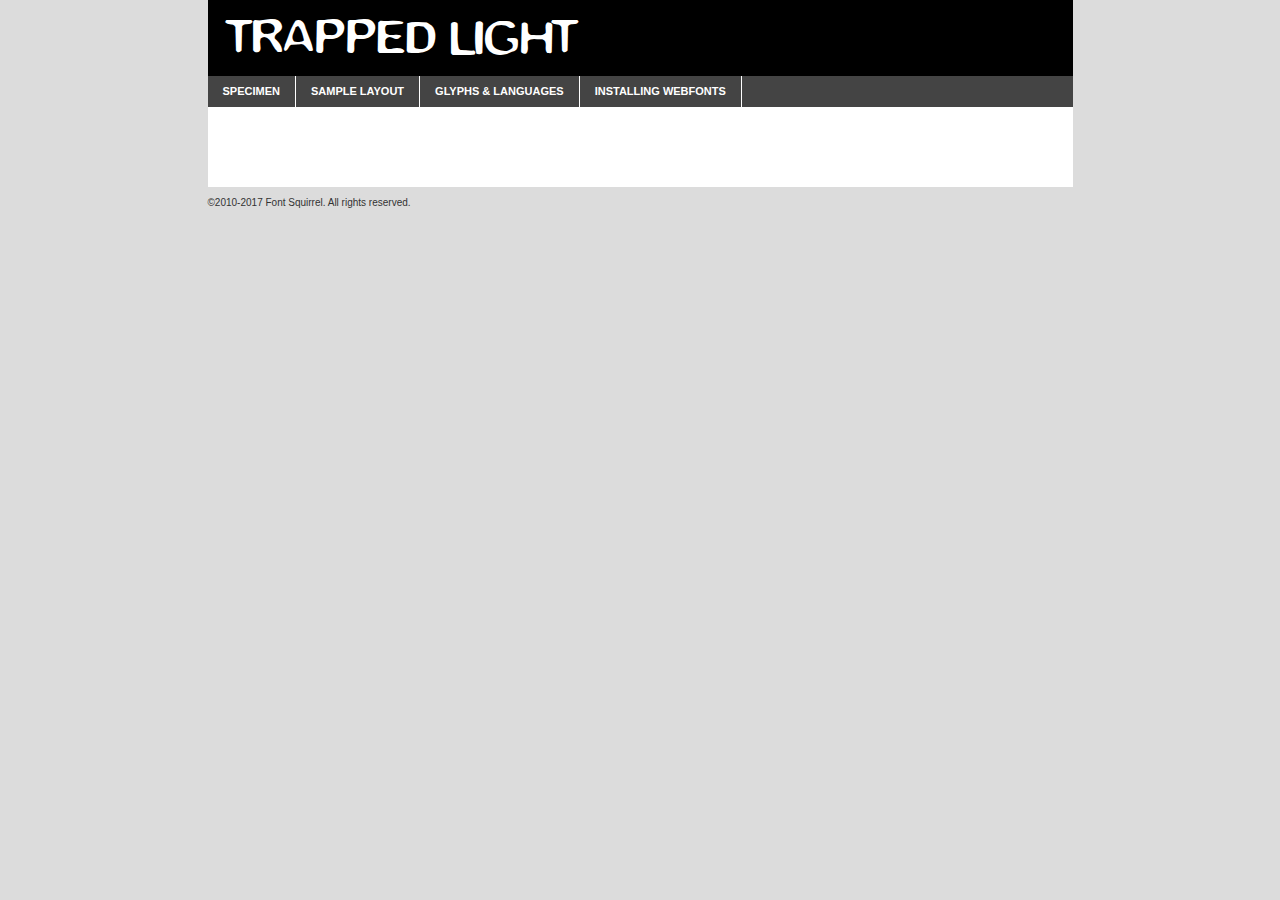
<file: trapl-demo.html>
<!DOCTYPE html PUBLIC "-//W3C//DTD XHTML 1.0 Transitional//EN"
	"http://www.w3.org/TR/xhtml1/DTD/xhtml1-transitional.dtd">

<html xmlns="http://www.w3.org/1999/xhtml" xml:lang="en" lang="en">
<head>
	<meta http-equiv="Content-Type" content="text/html; charset=utf-8" />
	<script src="http://ajax.googleapis.com/ajax/libs/jquery/1.7.2/jquery.min.js" type="text/javascript" charset="utf-8"></script>
	<script type="text/javascript">
	(function($){$.fn.easyTabs=function(option){var param=jQuery.extend({fadeSpeed:"fast",defaultContent:1,activeClass:'active'},option);$(this).each(function(){var thisId="#"+this.id;if(param.defaultContent==''){param.defaultContent=1;}
	if(typeof param.defaultContent=="number")
	{var defaultTab=$(thisId+" .tabs li:eq("+(param.defaultContent-1)+") a").attr('href').substr(1);}else{var defaultTab=param.defaultContent;}
	$(thisId+" .tabs li a").each(function(){var tabToHide=$(this).attr('href').substr(1);$("#"+tabToHide).addClass('easytabs-tab-content');});hideAll();changeContent(defaultTab);function hideAll(){$(thisId+" .easytabs-tab-content").hide();}
	function changeContent(tabId){hideAll();$(thisId+" .tabs li").removeClass(param.activeClass);$(thisId+" .tabs li a[href=#"+tabId+"]").closest('li').addClass(param.activeClass);if(param.fadeSpeed!="none")
	{$(thisId+" #"+tabId).fadeIn(param.fadeSpeed);}else{$(thisId+" #"+tabId).show();}}
	$(thisId+" .tabs li").click(function(){var tabId=$(this).find('a').attr('href').substr(1);changeContent(tabId);return false;});});}})(jQuery);
	</script>
	<link rel="stylesheet" href="specimen_files/specimen_stylesheet.css" type="text/css" charset="utf-8" />
	<link rel="stylesheet" href="stylesheet.css" type="text/css" charset="utf-8" />

	<style type="text/css">
					body{
				font-family: 'trappedlight';
							}
		</style>

	<title>Trapped Light Specimen</title>
	
	
	<script type="text/javascript" charset="utf-8">
		$(document).ready(function() {
			$('#container').easyTabs({defaultContent:1});
		});
	</script>
</head>

<body>
<div id="container">
	<div id="header">
		Trapped Light	</div>
	<ul class="tabs">
		<li><a href="#specimen">Specimen</a></li>
		<li><a href="#layout">Sample Layout</a></li>
				<li><a href="#glyphs">Glyphs &amp; Languages</a></li>
		<li><a href="#installing">Installing Webfonts</a></li>
		
	</ul>
	
	<div id="main_content">

		
			<div id="specimen">
		
				<div class="section">
					<div class="grid12 firstcol">
						<div class="huge">AaBb</div>
					</div>
				</div>
		
				<div class="section">
					<div class="glyph_range">A&#x200B;B&#x200b;C&#x200b;D&#x200b;E&#x200b;F&#x200b;G&#x200b;H&#x200b;I&#x200b;J&#x200b;K&#x200b;L&#x200b;M&#x200b;N&#x200b;O&#x200b;P&#x200b;Q&#x200b;R&#x200b;S&#x200b;T&#x200b;U&#x200b;V&#x200b;W&#x200b;X&#x200b;Y&#x200b;Z&#x200b;a&#x200b;b&#x200b;c&#x200b;d&#x200b;e&#x200b;f&#x200b;g&#x200b;h&#x200b;i&#x200b;j&#x200b;k&#x200b;l&#x200b;m&#x200b;n&#x200b;o&#x200b;p&#x200b;q&#x200b;r&#x200b;s&#x200b;t&#x200b;u&#x200b;v&#x200b;w&#x200b;x&#x200b;y&#x200b;z&#x200b;1&#x200b;2&#x200b;3&#x200b;4&#x200b;5&#x200b;6&#x200b;7&#x200b;8&#x200b;9&#x200b;0&#x200b;&amp;&#x200b;.&#x200b;,&#x200b;?&#x200b;!&#x200b;&#64;&#x200b;(&#x200b;)&#x200b;#&#x200b;$&#x200b;%&#x200b;*&#x200b;+&#x200b;-&#x200b;=&#x200b;:&#x200b;;</div>
				</div>
				<div class="section">
					<div class="grid12 firstcol">
						<table class="sample_table">
							<tr><td>10</td><td class="size10">abcdefghijklmnopqrstuvwxyzABCDEFGHIJKLMNOPQRSTUVWXYZ0123456789abcdefghijklmnopqrstuvwxyzABCDEFGHIJKLMNOPQRSTUVWXYZ0123456789abcdefghijklmnopqrstuvwxyzABCDEFGHIJKLMNOPQRSTUVWXYZ</td></tr>
							<tr><td>11</td><td class="size11">abcdefghijklmnopqrstuvwxyzABCDEFGHIJKLMNOPQRSTUVWXYZ0123456789abcdefghijklmnopqrstuvwxyzABCDEFGHIJKLMNOPQRSTUVWXYZ0123456789abcdefghijklmnopqrstuvwxyzABCDEFGHIJKLMNOPQRSTUVWXYZ</td></tr>
							<tr><td>12</td><td class="size12">abcdefghijklmnopqrstuvwxyzABCDEFGHIJKLMNOPQRSTUVWXYZ0123456789abcdefghijklmnopqrstuvwxyzABCDEFGHIJKLMNOPQRSTUVWXYZ0123456789abcdefghijklmnopqrstuvwxyzABCDEFGHIJKLMNOPQRSTUVWXYZ</td></tr>
							<tr><td>13</td><td class="size13">abcdefghijklmnopqrstuvwxyzABCDEFGHIJKLMNOPQRSTUVWXYZ0123456789abcdefghijklmnopqrstuvwxyzABCDEFGHIJKLMNOPQRSTUVWXYZ0123456789abcdefghijklmnopqrstuvwxyzABCDEFGHIJKLMNOPQRSTUVWXYZ</td></tr>
							<tr><td>14</td><td class="size14">abcdefghijklmnopqrstuvwxyzABCDEFGHIJKLMNOPQRSTUVWXYZ0123456789abcdefghijklmnopqrstuvwxyzABCDEFGHIJKLMNOPQRSTUVWXYZ0123456789abcdefghijklmnopqrstuvwxyzABCDEFGHIJKLMNOPQRSTUVWXYZ</td></tr>
							<tr><td>16</td><td class="size16">abcdefghijklmnopqrstuvwxyzABCDEFGHIJKLMNOPQRSTUVWXYZ0123456789abcdefghijklmnopqrstuvwxyzABCDEFGHIJKLMNOPQRSTUVWXYZ</td></tr>
							<tr><td>18</td><td class="size18">abcdefghijklmnopqrstuvwxyzABCDEFGHIJKLMNOPQRSTUVWXYZ0123456789abcdefghijklmnopqrstuvwxyzABCDEFGHIJKLMNOPQRSTUVWXYZ</td></tr>
							<tr><td>20</td><td class="size20">abcdefghijklmnopqrstuvwxyzABCDEFGHIJKLMNOPQRSTUVWXYZ0123456789abcdefghijklmnopqrstuvwxyzABCDEFGHIJKLMNOPQRSTUVWXYZ</td></tr>
							<tr><td>24</td><td class="size24">abcdefghijklmnopqrstuvwxyzABCDEFGHIJKLMNOPQRSTUVWXYZ0123456789abcdefghijklmnopqrstuvwxyzABCDEFGHIJKLMNOPQRSTUVWXYZ</td></tr>
							<tr><td>30</td><td class="size30">abcdefghijklmnopqrstuvwxyzABCDEFGHIJKLMNOPQRSTUVWXYZ0123456789abcdefghijklmnopqrstuvwxyzABCDEFGHIJKLMNOPQRSTUVWXYZ</td></tr>
							<tr><td>36</td><td class="size36">abcdefghijklmnopqrstuvwxyzABCDEFGHIJKLMNOPQRSTUVWXYZ0123456789abcdefghijklmnopqrstuvwxyzABCDEFGHIJKLMNOPQRSTUVWXYZ</td></tr>
							<tr><td>48</td><td class="size48">abcdefghijklmnopqrstuvwxyzABCDEFGHIJKLMNOPQRSTUVWXYZ0123456789abcdefghijklmnopqrstuvwxyzABCDEFGHIJKLMNOPQRSTUVWXYZ</td></tr>
							<tr><td>60</td><td class="size60">abcdefghijklmnopqrstuvwxyzABCDEFGHIJKLMNOPQRSTUVWXYZ0123456789abcdefghijklmnopqrstuvwxyzABCDEFGHIJKLMNOPQRSTUVWXYZ</td></tr>
							<tr><td>72</td><td class="size72">abcdefghijklmnopqrstuvwxyzABCDEFGHIJKLMNOPQRSTUVWXYZ0123456789abcdefghijklmnopqrstuvwxyzABCDEFGHIJKLMNOPQRSTUVWXYZ</td></tr>
							<tr><td>90</td><td class="size90">abcdefghijklmnopqrstuvwxyzABCDEFGHIJKLMNOPQRSTUVWXYZ0123456789abcdefghijklmnopqrstuvwxyzABCDEFGHIJKLMNOPQRSTUVWXYZ</td></tr>
						</table>
				
					</div>
			
				</div>
		
		
		
								<div class="section" id="bodycomparison">


										<div id="xheight">
				<div class="fontbody">&#x25FC;&#x25FC;&#x25FC;&#x25FC;&#x25FC;&#x25FC;&#x25FC;&#x25FC;&#x25FC;&#x25FC;&#x25FC;&#x25FC;&#x25FC;&#x25FC;&#x25FC;&#x25FC;&#x25FC;&#x25FC;&#x25FC;&#x25FC;&#x25FC;&#x25FC;&#x25FC;&#x25FC;&#x25FC;&#x25FC;&#x25FC;&#x25FC;&#x25FC;&#x25FC;&#x25FC;&#x25FC;&#x25FC;&#x25FC;&#x25FC;&#x25FC;&#x25FC;&#x25FC;&#x25FC;&#x25FC;&#x25FC;&#x25FC;&#x25FC;&#x25FC;&#x25FC;&#x25FC;&#x25FC;&#x25FC;&#x25FC;&#x25FC;&#x25FC;&#x25FC;&#x25FC;&#x25FC;&#x25FC;&#x25FC;&#x25FC;&#x25FC;&#x25FC;&#x25FC;&#x25FC;&#x25FC;&#x25FC;&#x25FC;&#x25FC;&#x25FC;&#x25FC;&#x25FC;&#x25FC;&#x25FC;&#x25FC;&#x25FC;&#x25FC;&#x25FC;&#x25FC;&#x25FC;&#x25FC;&#x25FC;&#x25FC;&#x25FC;&#x25FC;&#x25FC;&#x25FC;&#x25FC;&#x25FC;&#x25FC;&#x25FC;&#x25FC;&#x25FC;&#x25FC;&#x25FC;&#x25FC;&#x25FC;&#x25FC;&#x25FC;&#x25FC;&#x25FC;&#x25FC;&#x25FC;body</div><div class="arialbody">body</div><div class="verdanabody">body</div><div class="georgiabody">body</div></div>
										<div class="fontbody" style="z-index:1">
											body<span>Trapped Light</span>
										</div>
										<div class="arialbody" style="z-index:1">
											body<span>Arial</span>
										</div>
										<div class="verdanabody" style="z-index:1">
											body<span>Verdana</span>
										</div>
										<div class="georgiabody" style="z-index:1">
											body<span>Georgia</span>
										</div>



								</div>
		
		
				<div class="section psample psample_row1" id="">
					
					<div class="grid2 firstcol">
						<p class="size10"><span>10.</span>Aenean lacinia bibendum nulla sed consectetur. Fusce dapibus, tellus ac cursus commodo, tortor mauris condimentum nibh, ut fermentum massa justo sit amet risus. Nullam id dolor id nibh ultricies vehicula ut id elit. Cum sociis natoque penatibus et magnis dis parturient montes, nascetur ridiculus mus. Nulla vitae elit libero, a pharetra augue.</p>
			
					</div>
					<div class="grid3">
						<p class="size11"><span>11.</span>Aenean lacinia bibendum nulla sed consectetur. Fusce dapibus, tellus ac cursus commodo, tortor mauris condimentum nibh, ut fermentum massa justo sit amet risus. Nullam id dolor id nibh ultricies vehicula ut id elit. Cum sociis natoque penatibus et magnis dis parturient montes, nascetur ridiculus mus. Nulla vitae elit libero, a pharetra augue.</p>
			
					</div>
					<div class="grid3">
						<p class="size12"><span>12.</span>Aenean lacinia bibendum nulla sed consectetur. Fusce dapibus, tellus ac cursus commodo, tortor mauris condimentum nibh, ut fermentum massa justo sit amet risus. Nullam id dolor id nibh ultricies vehicula ut id elit. Cum sociis natoque penatibus et magnis dis parturient montes, nascetur ridiculus mus. Nulla vitae elit libero, a pharetra augue.</p>
			
					</div>
					<div class="grid4">
						<p class="size13"><span>13.</span>Aenean lacinia bibendum nulla sed consectetur. Fusce dapibus, tellus ac cursus commodo, tortor mauris condimentum nibh, ut fermentum massa justo sit amet risus. Nullam id dolor id nibh ultricies vehicula ut id elit. Cum sociis natoque penatibus et magnis dis parturient montes, nascetur ridiculus mus. Nulla vitae elit libero, a pharetra augue.</p>
			
					</div>
					<div class="white_blend"></div>
					
				</div>
				<div class="section psample psample_row2" id="">
					<div class="grid3 firstcol">
						<p class="size14"><span>14.</span>Aenean lacinia bibendum nulla sed consectetur. Fusce dapibus, tellus ac cursus commodo, tortor mauris condimentum nibh, ut fermentum massa justo sit amet risus. Nullam id dolor id nibh ultricies vehicula ut id elit. Cum sociis natoque penatibus et magnis dis parturient montes, nascetur ridiculus mus. Nulla vitae elit libero, a pharetra augue.</p>
			
					</div>
					<div class="grid4">
						<p class="size16"><span>16.</span>Aenean lacinia bibendum nulla sed consectetur. Fusce dapibus, tellus ac cursus commodo, tortor mauris condimentum nibh, ut fermentum massa justo sit amet risus. Nullam id dolor id nibh ultricies vehicula ut id elit. Cum sociis natoque penatibus et magnis dis parturient montes, nascetur ridiculus mus. Nulla vitae elit libero, a pharetra augue.</p>
			
					</div>
					<div class="grid5">
						<p class="size18"><span>18.</span>Aenean lacinia bibendum nulla sed consectetur. Fusce dapibus, tellus ac cursus commodo, tortor mauris condimentum nibh, ut fermentum massa justo sit amet risus. Nullam id dolor id nibh ultricies vehicula ut id elit. Cum sociis natoque penatibus et magnis dis parturient montes, nascetur ridiculus mus. Nulla vitae elit libero, a pharetra augue.</p>
			
					</div>

					<div class="white_blend"></div>

				</div>
				
				<div class="section psample psample_row3" id="">
					<div class="grid5 firstcol">
						<p class="size20"><span>20.</span>Aenean lacinia bibendum nulla sed consectetur. Fusce dapibus, tellus ac cursus commodo, tortor mauris condimentum nibh, ut fermentum massa justo sit amet risus. Nullam id dolor id nibh ultricies vehicula ut id elit. Cum sociis natoque penatibus et magnis dis parturient montes, nascetur ridiculus mus. Nulla vitae elit libero, a pharetra augue.</p>
					</div>
					<div class="grid7">
						<p class="size24"><span>24.</span>Aenean lacinia bibendum nulla sed consectetur. Fusce dapibus, tellus ac cursus commodo, tortor mauris condimentum nibh, ut fermentum massa justo sit amet risus. Nullam id dolor id nibh ultricies vehicula ut id elit. Cum sociis natoque penatibus et magnis dis parturient montes, nascetur ridiculus mus. Nulla vitae elit libero, a pharetra augue.</p>
					</div>
					
					<div class="white_blend"></div>
					
				</div>
				
				<div class="section psample psample_row4" id="">
					<div class="grid12 firstcol">
						<p class="size30"><span>30.</span>Aenean lacinia bibendum nulla sed consectetur. Fusce dapibus, tellus ac cursus commodo, tortor mauris condimentum nibh, ut fermentum massa justo sit amet risus. Nullam id dolor id nibh ultricies vehicula ut id elit. Cum sociis natoque penatibus et magnis dis parturient montes, nascetur ridiculus mus. Nulla vitae elit libero, a pharetra augue.</p>
					</div>
					<div class="white_blend"></div>
					
				</div>
				
				
				
				<div class="section psample psample_row1 fullreverse">
					<div class="grid2 firstcol">
						<p class="size10"><span>10.</span>Aenean lacinia bibendum nulla sed consectetur. Fusce dapibus, tellus ac cursus commodo, tortor mauris condimentum nibh, ut fermentum massa justo sit amet risus. Nullam id dolor id nibh ultricies vehicula ut id elit. Cum sociis natoque penatibus et magnis dis parturient montes, nascetur ridiculus mus. Nulla vitae elit libero, a pharetra augue.</p>
			
					</div>
					<div class="grid3">
						<p class="size11"><span>11.</span>Aenean lacinia bibendum nulla sed consectetur. Fusce dapibus, tellus ac cursus commodo, tortor mauris condimentum nibh, ut fermentum massa justo sit amet risus. Nullam id dolor id nibh ultricies vehicula ut id elit. Cum sociis natoque penatibus et magnis dis parturient montes, nascetur ridiculus mus. Nulla vitae elit libero, a pharetra augue.</p>
			
					</div>
					<div class="grid3">
						<p class="size12"><span>12.</span>Aenean lacinia bibendum nulla sed consectetur. Fusce dapibus, tellus ac cursus commodo, tortor mauris condimentum nibh, ut fermentum massa justo sit amet risus. Nullam id dolor id nibh ultricies vehicula ut id elit. Cum sociis natoque penatibus et magnis dis parturient montes, nascetur ridiculus mus. Nulla vitae elit libero, a pharetra augue.</p>
			
					</div>
					<div class="grid4">
						<p class="size13"><span>13.</span>Aenean lacinia bibendum nulla sed consectetur. Fusce dapibus, tellus ac cursus commodo, tortor mauris condimentum nibh, ut fermentum massa justo sit amet risus. Nullam id dolor id nibh ultricies vehicula ut id elit. Cum sociis natoque penatibus et magnis dis parturient montes, nascetur ridiculus mus. Nulla vitae elit libero, a pharetra augue.</p>
			
					</div>
					<div class="black_blend"></div>
					
				</div>
				
				<div class="section psample psample_row2 fullreverse">
					<div class="grid3 firstcol">
						<p class="size14"><span>14.</span>Aenean lacinia bibendum nulla sed consectetur. Fusce dapibus, tellus ac cursus commodo, tortor mauris condimentum nibh, ut fermentum massa justo sit amet risus. Nullam id dolor id nibh ultricies vehicula ut id elit. Cum sociis natoque penatibus et magnis dis parturient montes, nascetur ridiculus mus. Nulla vitae elit libero, a pharetra augue.</p>
			
					</div>
					<div class="grid4">
						<p class="size16"><span>16.</span>Aenean lacinia bibendum nulla sed consectetur. Fusce dapibus, tellus ac cursus commodo, tortor mauris condimentum nibh, ut fermentum massa justo sit amet risus. Nullam id dolor id nibh ultricies vehicula ut id elit. Cum sociis natoque penatibus et magnis dis parturient montes, nascetur ridiculus mus. Nulla vitae elit libero, a pharetra augue.</p>
			
					</div>
					<div class="grid5">
						<p class="size18"><span>18.</span>Aenean lacinia bibendum nulla sed consectetur. Fusce dapibus, tellus ac cursus commodo, tortor mauris condimentum nibh, ut fermentum massa justo sit amet risus. Nullam id dolor id nibh ultricies vehicula ut id elit. Cum sociis natoque penatibus et magnis dis parturient montes, nascetur ridiculus mus. Nulla vitae elit libero, a pharetra augue.</p>
			
					</div>
					<div class="black_blend"></div>

				</div>
				
				<div class="section psample fullreverse psample_row3" id="">
					<div class="grid5 firstcol">
						<p class="size20"><span>20.</span>Aenean lacinia bibendum nulla sed consectetur. Fusce dapibus, tellus ac cursus commodo, tortor mauris condimentum nibh, ut fermentum massa justo sit amet risus. Nullam id dolor id nibh ultricies vehicula ut id elit. Cum sociis natoque penatibus et magnis dis parturient montes, nascetur ridiculus mus. Nulla vitae elit libero, a pharetra augue.</p>
					</div>
					<div class="grid7">
						<p class="size24"><span>24.</span>Aenean lacinia bibendum nulla sed consectetur. Fusce dapibus, tellus ac cursus commodo, tortor mauris condimentum nibh, ut fermentum massa justo sit amet risus. Nullam id dolor id nibh ultricies vehicula ut id elit. Cum sociis natoque penatibus et magnis dis parturient montes, nascetur ridiculus mus. Nulla vitae elit libero, a pharetra augue.</p>
					</div>
					
					<div class="black_blend"></div>
					
				</div>
				
				<div class="section psample fullreverse psample_row4" id="" style="border-bottom: 20px #000 solid;">
					<div class="grid12 firstcol">
						<p class="size30"><span>30.</span>Aenean lacinia bibendum nulla sed consectetur. Fusce dapibus, tellus ac cursus commodo, tortor mauris condimentum nibh, ut fermentum massa justo sit amet risus. Nullam id dolor id nibh ultricies vehicula ut id elit. Cum sociis natoque penatibus et magnis dis parturient montes, nascetur ridiculus mus. Nulla vitae elit libero, a pharetra augue.</p>
					</div>
					<div class="black_blend"></div>
					
				</div>
				
				
				
				
			</div>
			
			<div id="layout">
				
				<div class="section">
					
					<div class="grid12 firstcol">
						<h1>Lorem Ipsum Dolor</h1>
						<h2>Etiam porta sem malesuada magna mollis euismod</h2>
						
						<p class="byline">By <a href="#link">Aenean Lacinia</a></p>
					</div>
				</div>
				<div class="section">
					<div class="grid8 firstcol">
						<p class="large">Donec sed odio dui. Morbi leo risus, porta ac consectetur ac, vestibulum at eros. Fusce dapibus, tellus ac cursus commodo, tortor mauris condimentum nibh, ut fermentum massa justo sit amet risus. </p>

						
						<h3>Pellentesque ornare sem</h3>

						<p>Maecenas sed diam eget risus varius blandit sit amet non magna. Maecenas faucibus mollis interdum. Donec ullamcorper nulla non metus auctor fringilla. Nullam id dolor id nibh ultricies vehicula ut id elit. Nullam id dolor id nibh ultricies vehicula ut id elit. </p>

						<p>Aenean eu leo quam. Pellentesque ornare sem lacinia quam venenatis vestibulum. Lorem ipsum dolor sit amet, consectetur adipiscing elit. Cum sociis natoque penatibus et magnis dis parturient montes, nascetur ridiculus mus. </p>

						<p>Nulla vitae elit libero, a pharetra augue. Praesent commodo cursus magna, vel scelerisque nisl consectetur et. Aenean lacinia bibendum nulla sed consectetur. </p>

						<p>Nullam quis risus eget urna mollis ornare vel eu leo. Nullam quis risus eget urna mollis ornare vel eu leo. Maecenas sed diam eget risus varius blandit sit amet non magna. Donec ullamcorper nulla non metus auctor fringilla. </p>

						<h3>Cras mattis consectetur</h3>

						<p>Aenean eu leo quam. Pellentesque ornare sem lacinia quam venenatis vestibulum. Aenean lacinia bibendum nulla sed consectetur. Integer posuere erat a ante venenatis dapibus posuere velit aliquet. Cras mattis consectetur purus sit amet fermentum. </p>

						<p>Nullam id dolor id nibh ultricies vehicula ut id elit. Nullam quis risus eget urna mollis ornare vel eu leo. Cras mattis consectetur purus sit amet fermentum.</p>
					</div>
					
					<div class="grid4 sidebar">
						
						<div class="box reverse">
							<p class="last">Nullam quis risus eget urna mollis ornare vel eu leo. Donec ullamcorper nulla non metus auctor fringilla. Cras mattis consectetur purus sit amet fermentum. Sed posuere consectetur est at lobortis. Lorem ipsum dolor sit amet, consectetur adipiscing elit. </p>
						</div>
						
						<p class="caption">Maecenas sed diam eget risus varius.</p>

						<p>Vestibulum id ligula porta felis euismod semper. Integer posuere erat a ante venenatis dapibus posuere velit aliquet. Vestibulum id ligula porta felis euismod semper. Sed posuere consectetur est at lobortis. Maecenas sed diam eget risus varius blandit sit amet non magna. Fusce dapibus, tellus ac cursus commodo, tortor mauris condimentum nibh, ut fermentum massa justo sit amet risus. </p>

					

						<p>Duis mollis, est non commodo luctus, nisi erat porttitor ligula, eget lacinia odio sem nec elit. Aenean lacinia bibendum nulla sed consectetur. Vivamus sagittis lacus vel augue laoreet rutrum faucibus dolor auctor. Aenean lacinia bibendum nulla sed consectetur. Nullam quis risus eget urna mollis ornare vel eu leo. </p>

						<p>Praesent commodo cursus magna, vel scelerisque nisl consectetur et. Donec ullamcorper nulla non metus auctor fringilla. Maecenas faucibus mollis interdum. Fusce dapibus, tellus ac cursus commodo, tortor mauris condimentum nibh, ut fermentum massa justo sit amet risus. </p>

					</div>
				</div>
				
			</div>


			



		<div id="glyphs">
			<div class="section">
				<div class="grid12 firstcol">
			
				<h1>Language Support</h1>
				<p>The subset of Trapped Light in this kit supports the following languages:<br />
			
					English, Arrernte, Bislama, Cebuano, Fijian, Gilbertese, Hmong, Ibanag, Iloko_ilokano, Interglossa_glosa, Interlingua, Lojban, Norfolk_pitcairnese, Oromo, Rotokas, Seychelles_creole, Shona, Somali, Southern_ndebele, Swahili, Swati_swazi, Tok_pisin, Warlpiri, Xhosa, Zulu, Latinbasic, Demo				</p>
				<h1>Glyph Chart</h1>
				<p>The subset of Trapped Light in this kit includes all the glyphs listed below. Unicode entities are included above each glyph to help you insert individual characters into your layout.</p>
				<div id="glyph_chart">
			
																				 <div><p>&amp;#13;</p>&#13;</div>
																				 <div><p>&amp;#32;</p>&#32;</div>
																				 <div><p>&amp;#33;</p>&#33;</div>
																				 <div><p>&amp;#34;</p>&#34;</div>
																				 <div><p>&amp;#35;</p>&#35;</div>
																				 <div><p>&amp;#36;</p>&#36;</div>
																				 <div><p>&amp;#37;</p>&#37;</div>
																				 <div><p>&amp;#38;</p>&#38;</div>
																				 <div><p>&amp;#39;</p>&#39;</div>
																				 <div><p>&amp;#40;</p>&#40;</div>
																				 <div><p>&amp;#41;</p>&#41;</div>
																				 <div><p>&amp;#42;</p>&#42;</div>
																				 <div><p>&amp;#43;</p>&#43;</div>
																				 <div><p>&amp;#44;</p>&#44;</div>
																				 <div><p>&amp;#45;</p>&#45;</div>
																				 <div><p>&amp;#46;</p>&#46;</div>
																				 <div><p>&amp;#47;</p>&#47;</div>
																				 <div><p>&amp;#48;</p>&#48;</div>
																				 <div><p>&amp;#49;</p>&#49;</div>
																				 <div><p>&amp;#50;</p>&#50;</div>
																				 <div><p>&amp;#51;</p>&#51;</div>
																				 <div><p>&amp;#52;</p>&#52;</div>
																				 <div><p>&amp;#53;</p>&#53;</div>
																				 <div><p>&amp;#54;</p>&#54;</div>
																				 <div><p>&amp;#55;</p>&#55;</div>
																				 <div><p>&amp;#56;</p>&#56;</div>
																				 <div><p>&amp;#57;</p>&#57;</div>
																				 <div><p>&amp;#58;</p>&#58;</div>
																				 <div><p>&amp;#59;</p>&#59;</div>
																				 <div><p>&amp;#60;</p>&#60;</div>
																				 <div><p>&amp;#61;</p>&#61;</div>
																				 <div><p>&amp;#62;</p>&#62;</div>
																				 <div><p>&amp;#63;</p>&#63;</div>
																				 <div><p>&amp;#64;</p>&#64;</div>
																				 <div><p>&amp;#65;</p>&#65;</div>
																				 <div><p>&amp;#66;</p>&#66;</div>
																				 <div><p>&amp;#67;</p>&#67;</div>
																				 <div><p>&amp;#68;</p>&#68;</div>
																				 <div><p>&amp;#69;</p>&#69;</div>
																				 <div><p>&amp;#70;</p>&#70;</div>
																				 <div><p>&amp;#71;</p>&#71;</div>
																				 <div><p>&amp;#72;</p>&#72;</div>
																				 <div><p>&amp;#73;</p>&#73;</div>
																				 <div><p>&amp;#74;</p>&#74;</div>
																				 <div><p>&amp;#75;</p>&#75;</div>
																				 <div><p>&amp;#76;</p>&#76;</div>
																				 <div><p>&amp;#77;</p>&#77;</div>
																				 <div><p>&amp;#78;</p>&#78;</div>
																				 <div><p>&amp;#79;</p>&#79;</div>
																				 <div><p>&amp;#80;</p>&#80;</div>
																				 <div><p>&amp;#81;</p>&#81;</div>
																				 <div><p>&amp;#82;</p>&#82;</div>
																				 <div><p>&amp;#83;</p>&#83;</div>
																				 <div><p>&amp;#84;</p>&#84;</div>
																				 <div><p>&amp;#85;</p>&#85;</div>
																				 <div><p>&amp;#86;</p>&#86;</div>
																				 <div><p>&amp;#87;</p>&#87;</div>
																				 <div><p>&amp;#88;</p>&#88;</div>
																				 <div><p>&amp;#89;</p>&#89;</div>
																				 <div><p>&amp;#90;</p>&#90;</div>
																				 <div><p>&amp;#97;</p>&#97;</div>
																				 <div><p>&amp;#98;</p>&#98;</div>
																				 <div><p>&amp;#99;</p>&#99;</div>
																				 <div><p>&amp;#100;</p>&#100;</div>
																				 <div><p>&amp;#101;</p>&#101;</div>
																				 <div><p>&amp;#102;</p>&#102;</div>
																				 <div><p>&amp;#103;</p>&#103;</div>
																				 <div><p>&amp;#104;</p>&#104;</div>
																				 <div><p>&amp;#105;</p>&#105;</div>
																				 <div><p>&amp;#106;</p>&#106;</div>
																				 <div><p>&amp;#107;</p>&#107;</div>
																				 <div><p>&amp;#108;</p>&#108;</div>
																				 <div><p>&amp;#109;</p>&#109;</div>
																				 <div><p>&amp;#110;</p>&#110;</div>
																				 <div><p>&amp;#111;</p>&#111;</div>
																				 <div><p>&amp;#112;</p>&#112;</div>
																				 <div><p>&amp;#113;</p>&#113;</div>
																				 <div><p>&amp;#114;</p>&#114;</div>
																				 <div><p>&amp;#115;</p>&#115;</div>
																				 <div><p>&amp;#116;</p>&#116;</div>
																				 <div><p>&amp;#117;</p>&#117;</div>
																				 <div><p>&amp;#118;</p>&#118;</div>
																				 <div><p>&amp;#119;</p>&#119;</div>
																				 <div><p>&amp;#120;</p>&#120;</div>
																				 <div><p>&amp;#121;</p>&#121;</div>
																				 <div><p>&amp;#122;</p>&#122;</div>
																				 <div><p>&amp;#160;</p>&#160;</div>
																				 <div><p>&amp;#9724;</p>&#9724;</div>
																																						</div>	
				</div>
		
		
			</div>
		</div>
		
		
		<div id="specs">
			
		</div>
	
		<div id="installing">
			<div class="section">
				<div class="grid7 firstcol">
					<h1>Installing Webfonts</h1>
					
					<p>Webfonts are supported by all major browser platforms but not all in the same way. There are currently four different font formats that must be included in order to target all browsers. This includes TTF, WOFF, EOT and SVG.</p>
					
					<h2>1. Upload your webfonts</h2>
					<p>You must upload your webfont kit to your website. They should be in or near the same directory as your CSS files.</p>
					
					<h2>2. Include the webfont stylesheet</h2>
					<p>A special CSS @font-face declaration helps the various browsers select the appropriate font it needs without causing you a bunch of headaches. Learn more about this syntax by reading the <a href="https://www.fontspring.com/blog/further-hardening-of-the-bulletproof-syntax">Fontspring blog post</a> about it. The code for it is as follows:</p>


<code>
@font-face{ 
	font-family: 'MyWebFont';
	src: url('WebFont.eot');
	src: url('WebFont.eot?#iefix') format('embedded-opentype'),
	     url('WebFont.woff') format('woff'),
	     url('WebFont.ttf') format('truetype'),
	     url('WebFont.svg#webfont') format('svg');
}
</code>

	<p>We've already gone ahead and generated the code for you. All you have to do is link to the stylesheet in your HTML, like this:</p>
	<code>&lt;link rel=&quot;stylesheet&quot; href=&quot;stylesheet.css&quot; type=&quot;text/css&quot; charset=&quot;utf-8&quot; /&gt;</code>

					<h2>3. Modify your own stylesheet</h2>
					<p>To take advantage of your new fonts, you must tell your stylesheet to use them. Look at the original @font-face declaration above and find the property called "font-family." The name linked there will be what you use to reference the font. Prepend that webfont name to the font stack in the "font-family" property, inside the selector you want to change. For example:</p>
<code>p { font-family: 'WebFont', Arial, sans-serif; }</code>

<h2>4. Test</h2>
<p>Getting webfonts to work cross-browser <em>can</em> be tricky. Use the information in the sidebar to help you if you find that fonts aren't loading in a particular browser.</p>
				</div>
				
				<div class="grid5 sidebar">
					<div class="box">
						<h2>Troubleshooting<br />Font-Face Problems</h2>
						<p>Having trouble getting your webfonts to load in your new website? Here are some tips to sort out what might be the problem.</p>

						<h3>Fonts not showing in any browser</h3>

						<p>This sounds like you need to work on the plumbing. You either did not upload the fonts to the correct directory, or you did not link the fonts properly in the CSS. If you've confirmed that all this is correct and you still have a problem, take a look at your .htaccess file and see if requests are getting intercepted.</p>

						<h3>Fonts not loading in iPhone or iPad</h3>

						<p>The most common problem here is that you are serving the fonts from an IIS server. IIS refuses to serve files that have unknown MIME types. If that is the case, you must set the MIME type for SVG to "image/svg+xml" in the server settings. Follow these instructions from Microsoft if you need help.</p>

						<h3>Fonts not loading in Firefox</h3>

						<p>The primary reason for this failure? You are still using a version Firefox older than 3.5. So upgrade already! If that isn't it, then you are very likely serving fonts from a different domain. Firefox requires that all font assets be served from the same domain. Lastly it is possible that you need to add WOFF to your list of MIME types (if you are serving via IIS.)</p>

						<h3>Fonts not loading in IE</h3>

						<p>Are you looking at Internet Explorer on an actual Windows machine or are you cheating by using a service like Adobe BrowserLab? Many of these screenshot services do not render @font-face for IE. Best to test it on a real machine.</p>

						<h3>Fonts not loading in IE9</h3>

						<p>IE9, like Firefox, requires that fonts be served from the same domain as the website. Make sure that is the case.</p>
					</div>
				</div>
			</div>
			
		</div>
	
	</div>
	<div id="footer">
		<p>&copy;2010-2017 Font Squirrel. All rights reserved.</p>
	</div>
</div>
</body>
</html>
</file>
<file: stylesheet.css>
/*! Generated by Font Squirrel (https://www.fontsquirrel.com) on April 13, 2019 */



@font-face {
    font-family: 'trappedlight';
    src: url('trapl-webfont.woff2') format('woff2'),
         url('trapl-webfont.woff') format('woff');
    font-weight: normal;
    font-style: normal;

}
</file>
<file: specimen_files/specimen_stylesheet.css>
@import url('grid_12-825-55-15.css');

/*  
	CSS Reset by Eric Meyer - Released under Public Domain
    http://meyerweb.com/eric/tools/css/reset/
*/
html, body, div, span, applet, object, iframe,
h1, h2, h3, h4, h5, h6, p, blockquote, pre,
a, abbr, acronym, address, big, cite, code,
del, dfn, em, font, img, ins, kbd, q, s, samp,
small, strike, strong, sub, sup, tt, var,
b, u, i, center, dl, dt, dd, ol, ul, li,
fieldset, form, label, legend, table, 
caption, tbody, tfoot, thead, tr, th, td 
                  {margin: 0;padding: 0;border: 0;outline: 0;
                  font-size: 100%;vertical-align: baseline;
                  background: transparent;}
body              {line-height: 1;}
ol, ul            {list-style: none;}
blockquote, q     {quotes: none;}
blockquote:before, blockquote:after,
q:before, q:after {content: '';	content: none;}
:focus            {outline: 0;}
ins               {text-decoration: none;}
del               {text-decoration: line-through;}
table             {border-collapse: collapse;border-spacing: 0;}




body {
	color: #000;
	background-color: #dcdcdc;
}

a {
	text-decoration: none;
	color: #1883ba;
}

h1{
	font-size: 32px;
	font-weight: normal;
	font-style: normal;
	margin-bottom: 18px;
}

h2{
	font-size: 18px;
}

#container {
	width: 865px;
	margin: 0px auto;
}


#header {
	padding: 20px;
	font-size: 36px;
	background-color: #000;
	color: #fff;
}

#header span {
	color: #666;
}
#main_content {
	background-color: #fff;
	padding: 60px 20px 20px;
}


#footer p {
	margin: 0;
	padding-top: 10px;
	padding-bottom: 50px;
	color: #333;
	font: 10px Arial, sans-serif;
}

.tabs {
	width: 100%;
	height: 31px;
	background-color: #444;
}
.tabs li {
	float:  left;
	margin: 0;
	overflow: hidden;
	background-color: #444;
}
.tabs li a {
	display: block;
	color: #fff;
	text-decoration: none;
	font: bold 11px/11px 'Arial';
	text-transform: uppercase;
	padding: 10px 15px;
	border-right: 1px solid #fff;
}

.tabs li a:hover {
		background-color: #00b3ff;

}

.tabs li.active a {
	color:  #000;
	background-color: #fff;
}



div.huge {
	
	font-size: 300px;
	line-height: 1em;
	padding: 0;
	letter-spacing: -.02em;
	overflow: hidden;
}
div.glyph_range {
	font-size: 72px;
	line-height: 1.1em;
}

.size10{ font-size: 10px; }
.size11{ font-size: 11px; }
.size12{ font-size: 12px; }
.size13{ font-size: 13px; }
.size14{ font-size: 14px; }
.size16{ font-size: 16px; }
.size18{ font-size: 18px; }
.size20{ font-size: 20px; }
.size24{ font-size: 24px; }
.size30{ font-size: 30px; }
.size36{ font-size: 36px; }
.size48{ font-size: 48px; }
.size60{ font-size: 60px; }
.size72{ font-size: 72px; }
.size90{ font-size: 90px; }


.psample_row1 {	height: 120px;}
.psample_row1 {	height: 120px;}
.psample_row2 {	height: 160px;}
.psample_row3 {	height: 160px;}
.psample_row4 {	height: 160px;}

.psample {
	overflow: hidden;
	position: relative;
}
.psample p {
	line-height: 1.3em;
	display: block;
	overflow: hidden;
	margin: 0;
}

.psample span {
	margin-right: .5em;
}

.white_blend {
	width: 100%;
	height: 61px;
	background-image: url([data-uri]);
	position: absolute;
	bottom: 0;
}
.black_blend {
	width: 100%;
	height: 61px;
	background-image: url([data-uri]);
	position: absolute;
	bottom: 0;
}
.fullreverse {
	background:  #000 !important;
	color:  #fff !important;
	margin-left: -20px;
	padding-left: 20px;
	margin-right: -20px;
	padding-right: 20px;
	padding: 20px;
	margin-bottom:0;
}


.sample_table td {
	padding-top: 3px;
	padding-bottom:5px;
	padding-left: 5px;
	vertical-align: middle;
	line-height: 1.2em;
}

.sample_table td:first-child {
	background-color: #eee;
	text-align: right;
	padding-right: 5px;
	padding-left: 0;
	padding: 5px;
	font: 11px/12px "Courier New", Courier, mono;
}

code {
	white-space: pre;
	background-color: #eee;
	display: block;
	padding: 10px;
	margin-bottom: 18px;
	overflow: auto;
}


.bottom,.last 	{margin-bottom:0 !important; padding-bottom:0 !important;}

.box  { 
  padding: 18px; 
  margin-bottom: 18px; 
  background: #eee; 
}

.reverse,.reversed { background:  #000 !important;color:  #fff !important; border: none !important;}

#bodycomparison {
	position: relative;
	overflow: hidden;
	font-size: 72px;
	height: 90px;
	white-space: nowrap;
}

#bodycomparison div{
	font-size: 72px;
	line-height: 90px;
	display: inline;
	margin: 0 15px 0 0;
	padding: 0;
}

#bodycomparison div span{
	font: 10px Arial;
	position: absolute;
	left: 0;
}
#xheight {
	float: none;
	position: absolute;
	color: #d9f3ff;
	font-size: 72px;
	line-height: 90px;
}

.fontbody {
 position: relative;
}
.arialbody{
	font-family: Arial;
	position: relative;
}
.verdanabody{
	font-family: Verdana;
	position: relative;
}
.georgiabody{
	font-family: Georgia;
	position: relative;
}

/* @group Layout page
 */

#layout h1 {
	font-size: 36px;
	line-height: 42px;
	font-weight: normal;
	font-style: normal;
}

#layout h2 {
	font-size: 24px;
	line-height: 23px;
	font-weight: normal;
	font-style: normal;
}

#layout h3 {
	font-size: 22px;
	line-height: 1.4em;
	margin-top: 1em;
	font-weight: normal;
	font-style: normal;
}


#layout p.byline {
	font-size: 12px;
	margin-top: 18px;
	line-height: 12px;
	margin-bottom: 0;
}
#layout p {
	font-size: 14px;
	line-height: 21px;
	margin-bottom: .5em;
}

#layout p.large{
	font-size: 18px;
	line-height: 26px;
}

#layout .sidebar p{
	font-size: 12px;
	line-height: 1.4em;
}

#layout p.caption {
	font-size: 10px;
	margin-top: -16px;
	margin-bottom: 18px;
}

/* @end */

/* @group Glyphs */

#glyph_chart div{
	background-color: #d9f3ff;
	color: black;
	float: left;
	font-size: 36px;
	height: 1.2em;
	line-height: 1.2em;
	margin-bottom: 1px;
	margin-right: 1px;
	text-align: center;
	width: 1.2em;
	position: relative;
	padding: .6em .2em .2em;
}

#glyph_chart div p {
	position: absolute;
	left: 0;
	top: 0;
	display: block;
	text-align: center;
	font: bold 9px Arial, sans-serif;
	background-color: #3a768f;
	width: 100%;
	color: #fff;
	padding: 2px 0;
}


#glyphs h1 {
	font-family: Arial, sans-serif;
}
/* @end */

/* @group Installing */

#installing {
	font: 13px Arial, sans-serif;
}

#installing p,
#glyphs p{
	line-height: 1.2em;
	margin-bottom: 18px;
	font: 13px Arial, sans-serif;
}



#installing h3{
	font-size: 15px;
	margin-top: 18px;
}

/* @end */

#rendering h1 {
	font-family: Arial, sans-serif;
}
.render_table td {
	font: 11px "Courier New", Courier, mono;
	vertical-align: middle;
}
</file>
